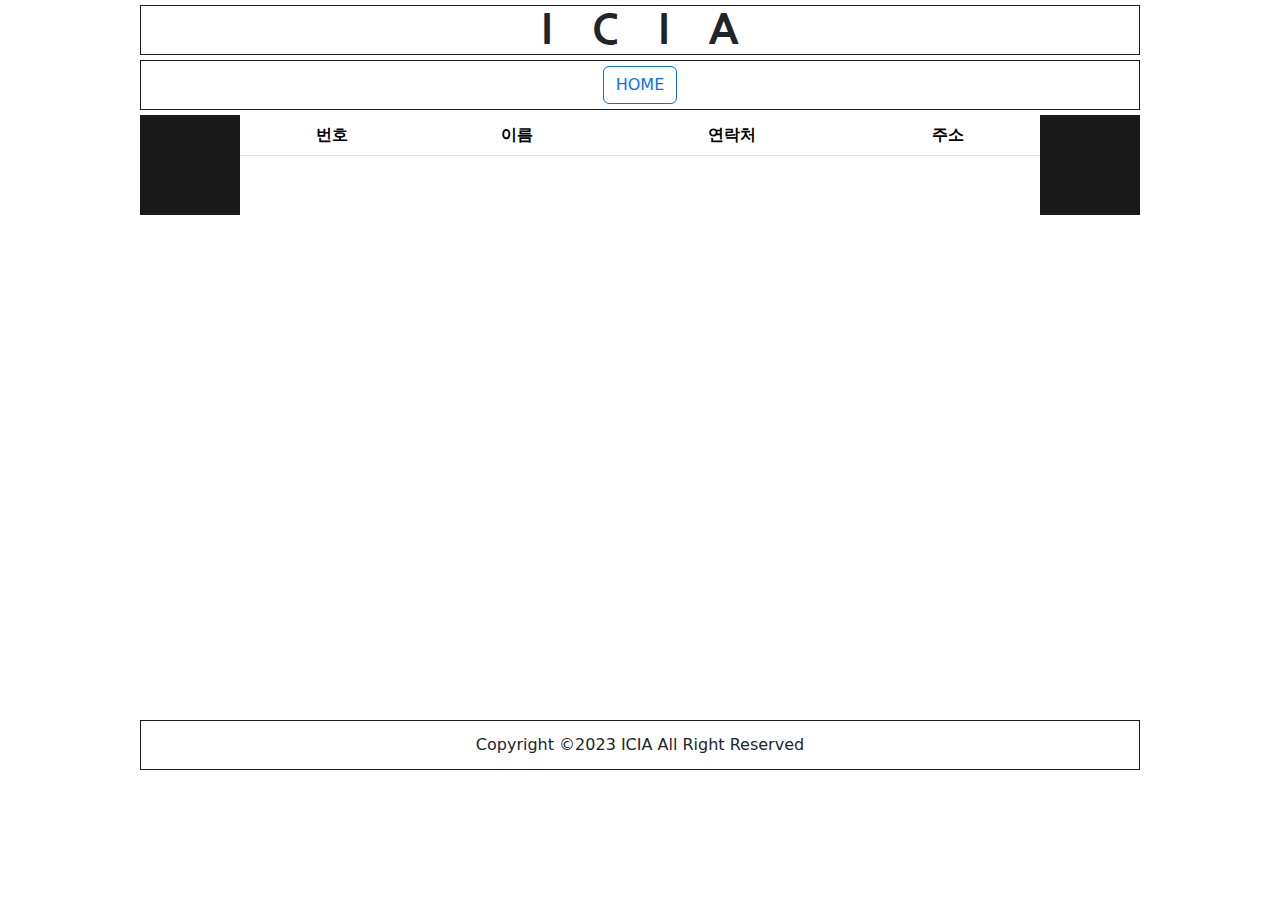
<file: list.html>
<!DOCTYPE html>
<html lang="en">

<head>
  <meta charset="UTF-8">
  <meta name="viewport" content="width=device-width, initial-scale=1.0">
  <meta http-equiv="Content-Security-Policy" content="upgrade-insecure-requests">
  <link href="https://cdn.jsdelivr.net/npm/bootstrap@5.2.3/dist/css/bootstrap.min.css" rel="stylesheet">
  <script src="list.js"></script>
  <script src="https://cdn.jsdelivr.net/npm/bootstrap@5.2.3/dist/js/bootstrap.bundle.min.js"></script>
  <script src="https://ajax.googleapis.com/ajax/libs/jquery/3.6.4/jquery.min.js"></script>
  <link rel="stylesheet" href="layout.css">
  <title>Document</title>
  <script>
    $(document).ready(async function () {
      const pageno = getPageno();
      const result = await fetch(pageno);
      if (result === null) {
        alert('서버가 응답하지 않습니다.')
        location.href = 'index.html'
      }
      printContacts(result.contacts);

      const pagenation = getPagination(result);
      printPagination(pagenation);

    })
  </script>
</head>

<body>
  <div id="page">
    <header>
      <h1>ICIA</h1>
    </header>
    <nav>
      <a type="button" class="btn btn-outline-primary" href="index.html">HOME</a>
    </nav>
    <main>
      <aside></aside>
      <section>
        <table class="table table-border">
          <thead>
            <tr>
              <th>번호</th>
              <th>이름</th>
              <th>연락처</th>
              <th>주소</th>
            </tr>
          </thead>
          <tbody id="tbody">
          </tbody>
        </table>
        <ul id="pagination" class="pagination" style="display:flex; justify-content: center;"></ul>
      </section>
      <aside></aside>
    </main>
    <footer>
      Copyright &copy;2023 ICIA All Right Reserved
    </footer>
  </div>
</body>

</html>
</file>
<file: layout.css>
@import url('https://fonts.googleapis.com/css2?family=Nanum+Gothic+Coding:wght@400;700&family=Nanum+Gothic:wght@700;800&display=swap');

header * {
  margin: 0;
  padding: 0;
  letter-spacing: 1em;
  font-weight: 800;
  position: relative;
  left: 20px;
}

#page {
  width : 1000px;
  margin : 0 auto;
}

.table {
  position: relative;
  text-align: center;
}
header, nav, footer {
  border:1px solid #191919;
  display: flex;
  justify-content: center;
  align-items: center;
  height: 50px;
  margin: 5px 0;
}

header {
  border:1px solid #191919;
  font-family: 'Nanum Gothic', sans-serif;
  letter-spacing : 2em;
  font-size: 1.5em;
}

aside {
  height: 100px;
  width: 100px;
  background-color: #191919;
}

section {
  width:800px;
  min-height: 600px;
  background-color: #ffffff;
}

main {
  display: flex;
}
footer {
  text-align: center;
}
</file>
